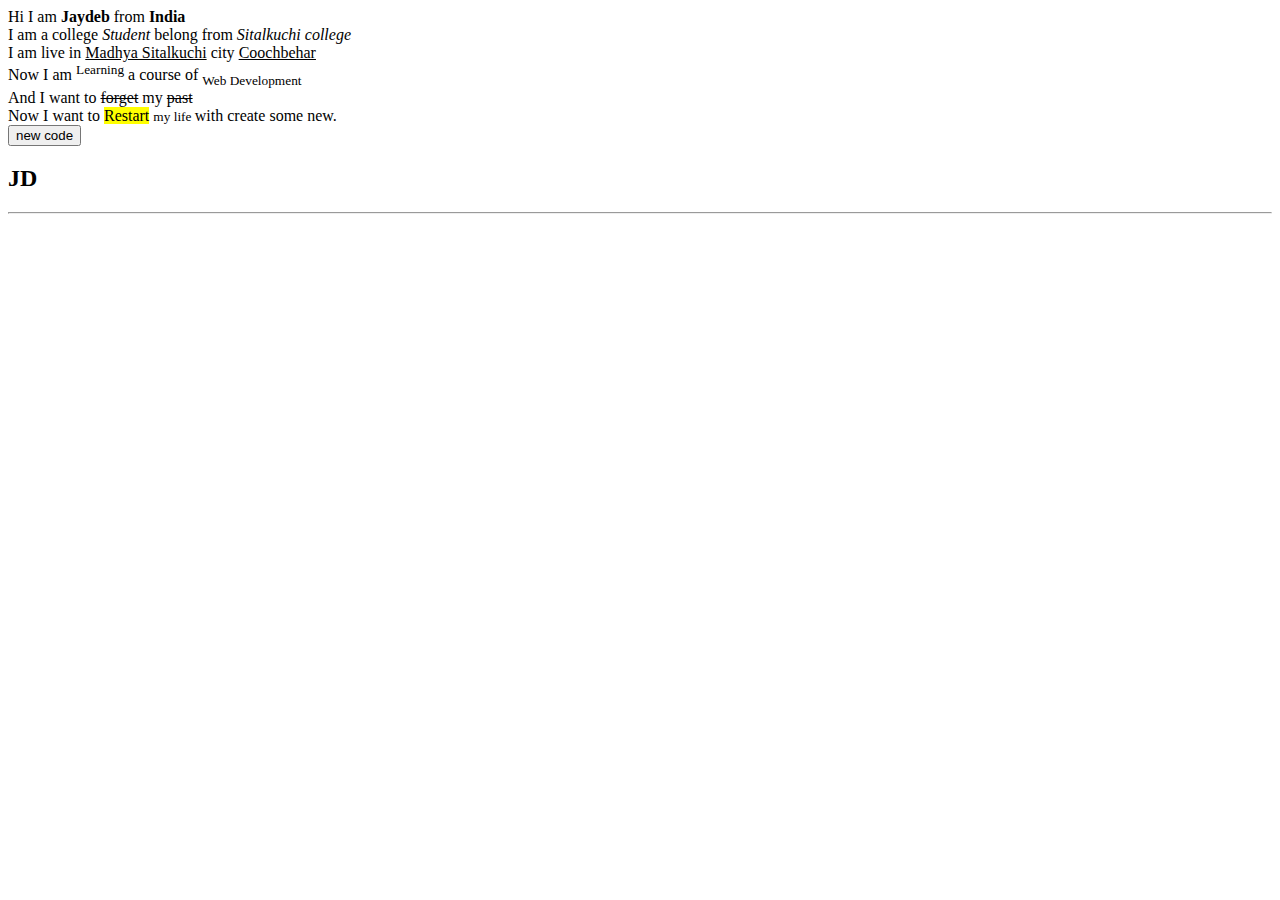
<file: index.html>
<!DOCTYPE html>
<html lang="en">
<head>
    <meta charset="UTF-8">
    <meta name="viewport" content="width=device-width, initial-scale=1.0">
    <title>Index. HTML</title>
</head>
<body>
    Hi I am <b>Jaydeb</b> from <strong>India</strong> </br>
    I am a college <i>Student</i> belong from <em>Sitalkuchi college</em> </br>
    I am live in <u>Madhya Sitalkuchi</u> city <ins>Coochbehar</ins> </br>
    Now I am <sup>Learning</sup> a course of <sub>Web Development</sub> </br>
    And I want to <del>forget</del> my <del>past</del> </br>
Now I want to <mark>Restart</mark> <small>my life </small> with create some new. </br>
<button>new code</button>
</br>
<h2> JD </h2> 
    <hr>
    
</body>
</html>
</file>
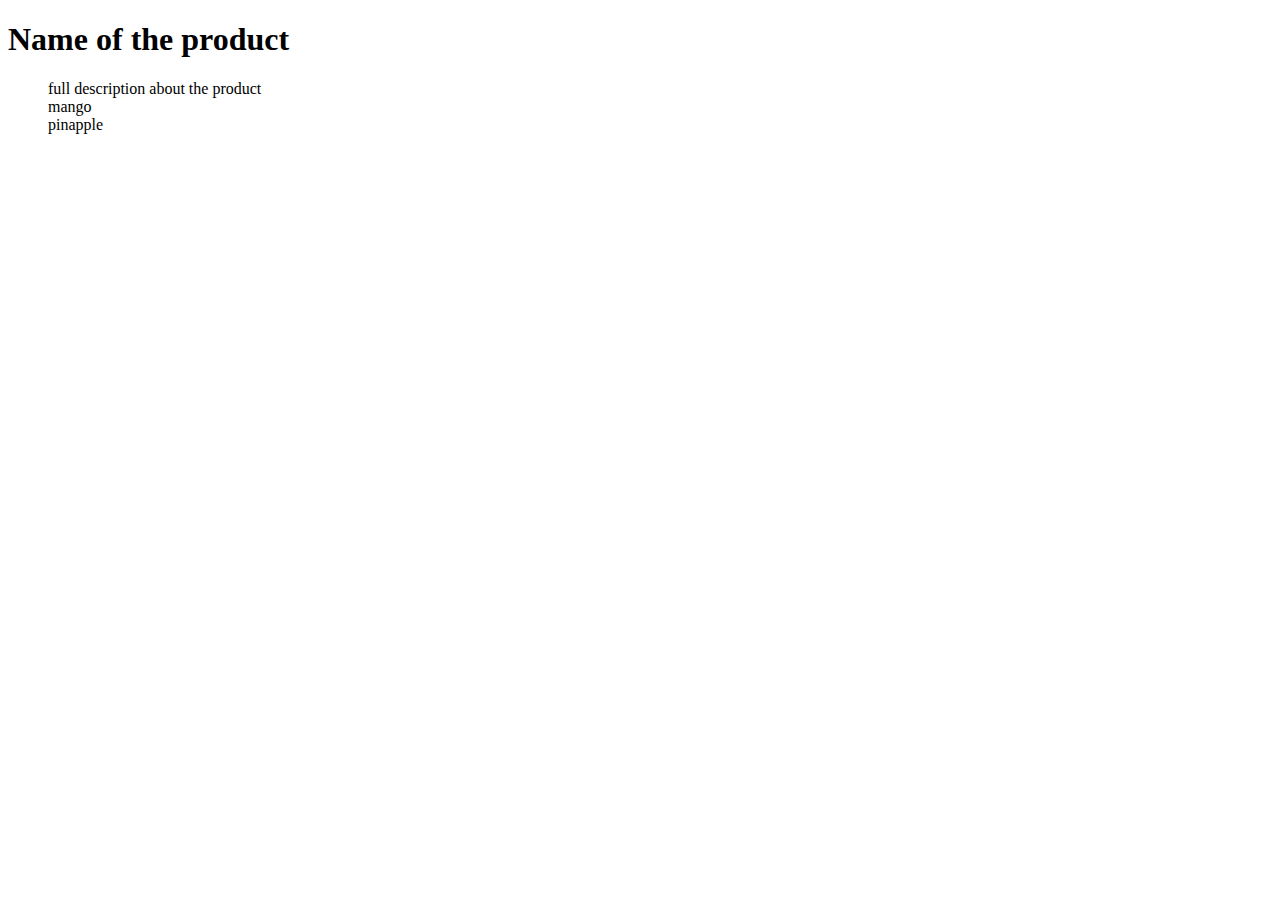
<file: description.html>
<!DOCTYPE html>
<html lang="en">
<head>
    <meta charset="UTF-8">
    <meta name="viewport" content="width=device-width, initial-scale=1.0">
    <title>description lists</title>
</head>
<body>
    <dl>
        <dt> <h1>Name of the product</h1> </dt>
        <dd>full description about the product</dd>
        <dd>mango</dd>
        <dd>pinapple</dd>
    </dl>
</body>
</html>
</file>
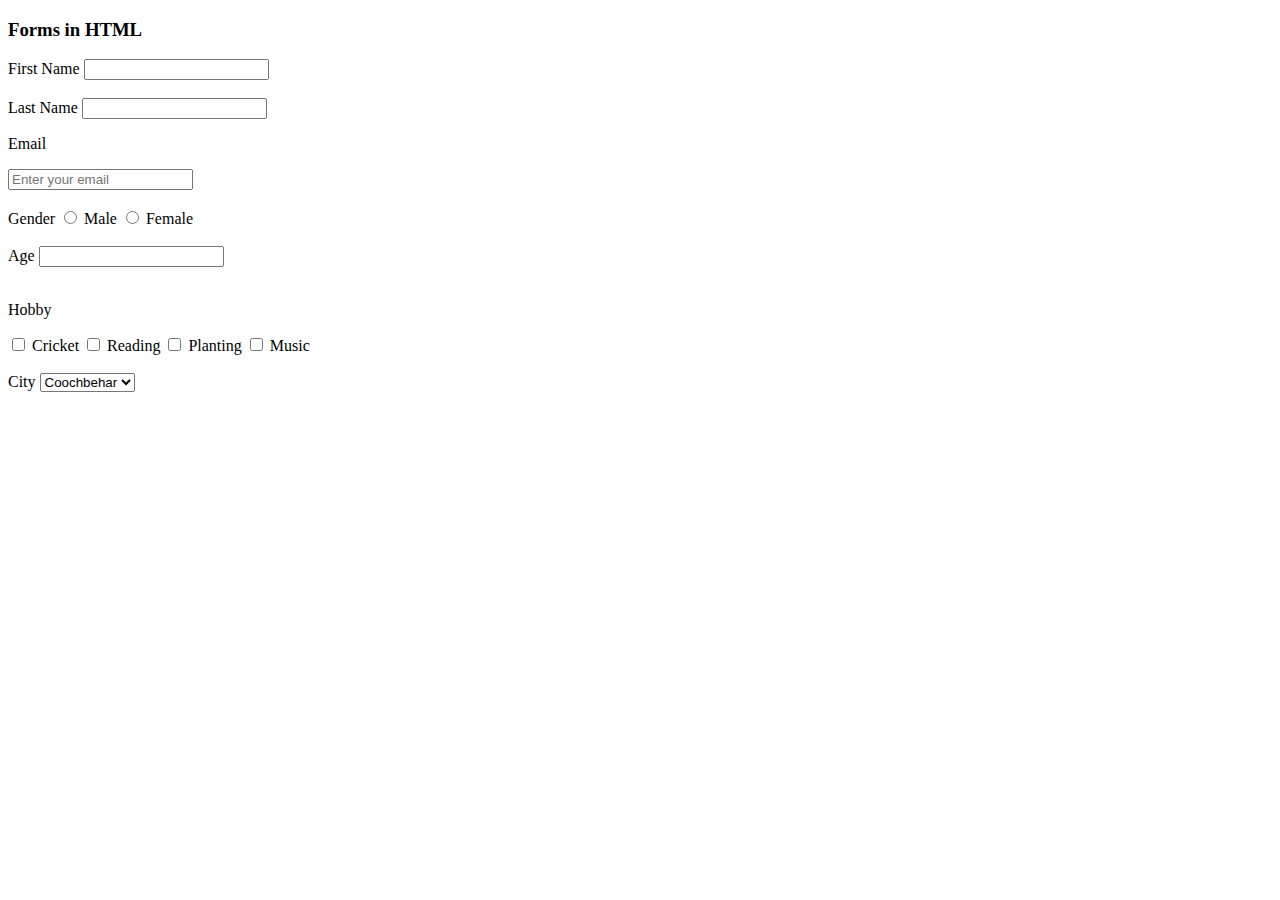
<file: Forms.html>
<!DOCTYPE html>
<html lang="en">
<head>
    <meta charset="UTF-8">
    <meta name="viewport" content="width=device-width, initial-scale=1.0">
    <title>Forms HTML</title>
</head>
<body>
    <h3>Forms in HTML</h3>
    <form>
        <lebel for="Fname">First Name</lebel>
        <input type="text" Name ="Fname"> </br></br>
        <lebel for="LName">Last Name</lebel>
        <input type="text" Name="Lname"> </br>
        <p> Email </p>
        <input type="Email"
        placeholder="Enter your email">
    </br></br>
    <lebel for="Gender">Gender</lebel>
    <input type="radio" name="Gender" value="Male"> 
<lebel for="Male">Male</lebel>
<input type="radio" name="Gender" Value="Female">
<lebel for="Female">Female</lebel>
</br></br>
<lebel for="Age">Age</lebel>
<input type="numbers" Name="age">
</br></br>
<p>Hobby</p>
<input type="checkbox" name="hobby" value="cricket"> Cricket
<input type="checkbox" name="hobby" value="Reading"> Reading
<input type="checkbox" name="hobby" value="Planting"> Planting
<input type="checkbox" name="hobby" value="Music"> Music
</br></br>
<lebel for="Choose your City">City</lebel>
<select>
    <option value="Coochbehar">Coochbehar</option>
    <option value="Sitalkuchi">Sitalkuchi</option>
    <option value="Gosairhat">Gosairhat</option>
    <option value="Sitai">Sitai</option>
</select>

    </form>
    
</body>
</html>
</file>
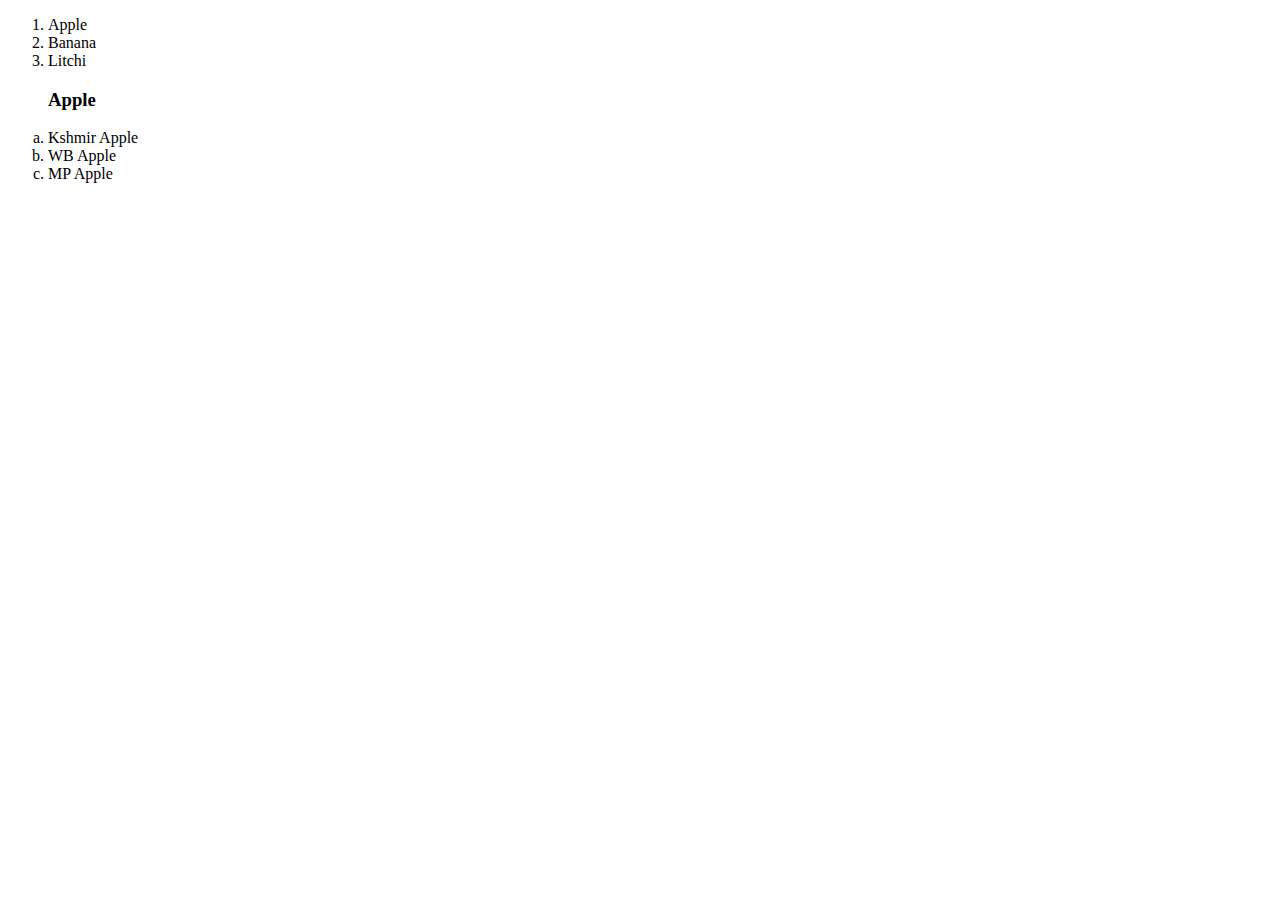
<file: lists.html>
<!DOCTYPE html>
<html lang="en">
<head>
    <meta charset="UTF-8">
    <meta name="viewport" content="width=device-width, initial-scale=1.0">
    <title>Lists.HTML</title>
</head>
<body>
    <ol type="1">
        <li>Apple</li>
        <li>Banana</li>
        <li>Litchi</li>
    </ol>
    <ol type="a">
        <h3>Apple</h3>
        <li>Kshmir Apple</li>
        <li>WB Apple</li>
        <li>MP Apple</li>
    </ol>
    
</body>
</html>
</file>
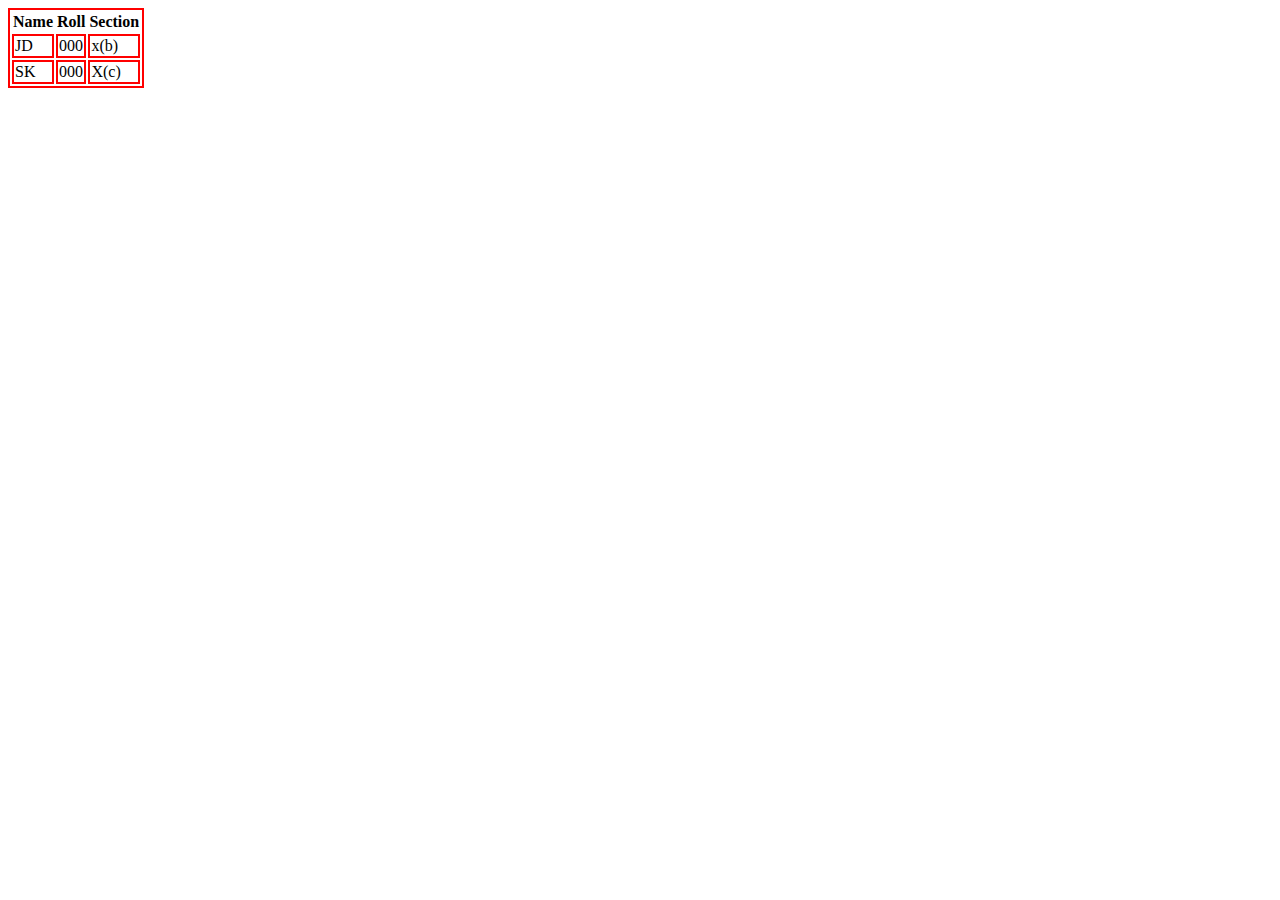
<file: tables.html>
<!DOCTYPE html>
<html lang="en">
<head>
    <meta charset="UTF-8">
    <meta name="viewport" content="width=device-width, initial-scale=1.0">
    <title>Tabbles in HTML</title>
    <style>
        Table,td,tr {
            border:2px solid red 
        }
    </style>
</head>
<body>
    <table>
        <tr>
            <th>Name</th>
            <th>Roll</th>
            <th>Section</th>
        </tr>
        <tr>
            <td>JD</td>
            <td>000</td>
            <td>x(b)</td>
        </tr>
        <tr>
        <td>SK</td>
        <td>000</td>
        <td>X(c)</td>
        </tr>
    </table>
    
</body>
</html>
</file>
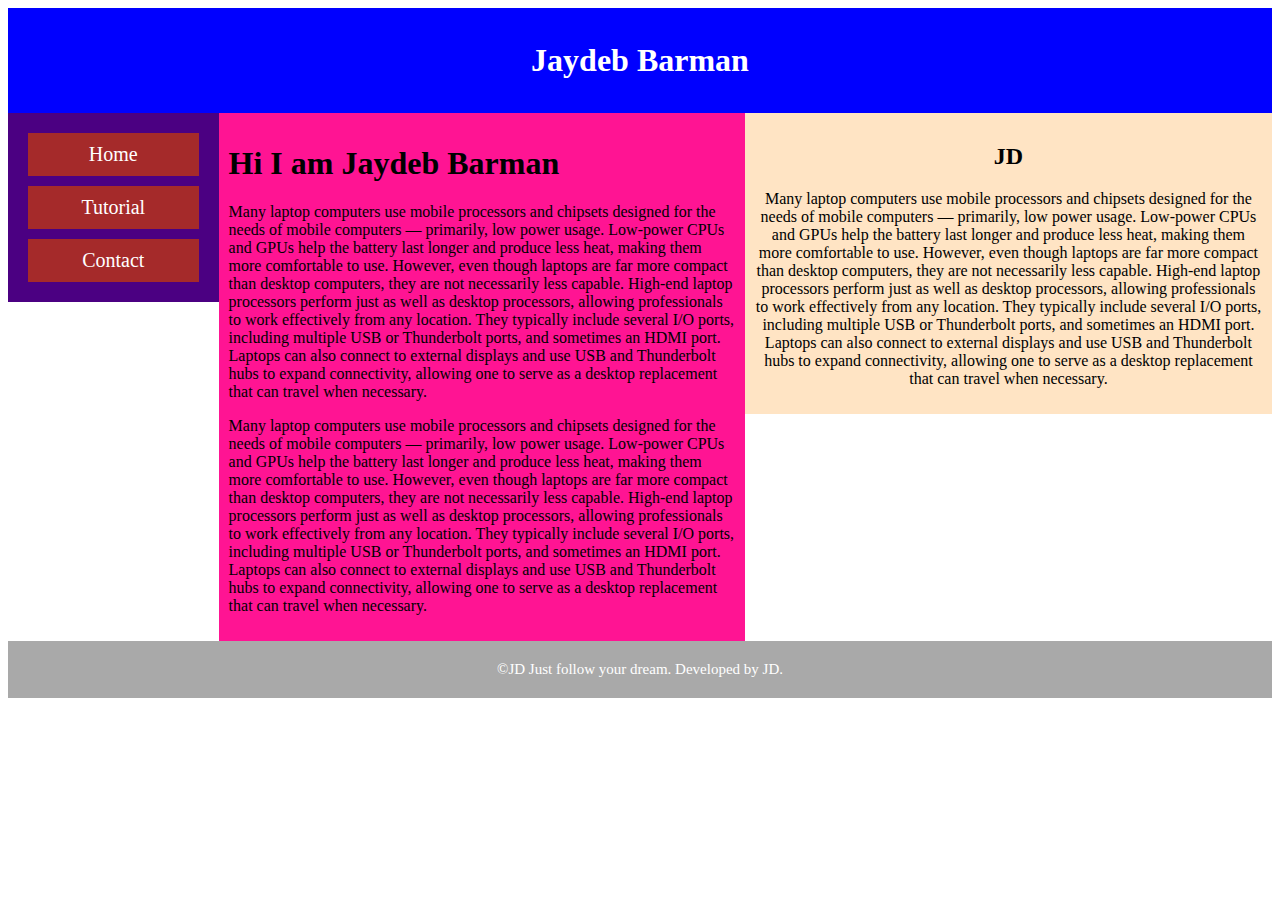
<file: vvv.html>
<!DOCTYPE html>
<html lang="en">
<head>
    <meta charset="UTF-8">
    <meta name="viewport" content="width=device-width, initial-scale=1.0">
    <title>Practice</title>
    <link href="https://fonts.googleapis.com/css2?family=Material+Symbols+Outlined"
    rel="stylesheet"
     />
    <link rel="stylesheet" href="./vvvv.css">
</head>
<body>

  <div class="header">
<h1>Jaydeb Barman</h1>
  </div>
<div class="row">
<div class="nav-menu col-s-2 col-2">
  <a href="#">Home</a>
  <a href="#">Tutorial</a>
  <a href="#">Contact</a>

</div>
<div class="main col-s-5 col-7">
  <h1>Hi I am Jaydeb Barman</h1>
  <p> Many laptop computers use mobile processors and chipsets designed for the needs of mobile computers — primarily, low power usage. Low-power CPUs and GPUs help the battery last longer and produce less heat, making them more comfortable to use. However, even though laptops are far more compact than desktop computers, they are not necessarily less capable. High-end laptop processors perform just as well as desktop processors, allowing professionals to work effectively from any location. They typically include several I/O ports, including multiple USB or Thunderbolt ports, and sometimes an HDMI port. Laptops can also connect to external displays and use USB and Thunderbolt hubs to expand connectivity, allowing one to serve as a desktop replacement that can travel when necessary.
  </p>
  <p> Many laptop computers use mobile processors and chipsets designed for the needs of mobile computers — primarily, low power usage. Low-power CPUs and GPUs help the battery last longer and produce less heat, making them more comfortable to use. However, even though laptops are far more compact than desktop computers, they are not necessarily less capable. High-end laptop processors perform just as well as desktop processors, allowing professionals to work effectively from any location. They typically include several I/O ports, including multiple USB or Thunderbolt ports, and sometimes an HDMI port. Laptops can also connect to external displays and use USB and Thunderbolt hubs to expand connectivity, allowing one to serve as a desktop replacement that can travel when necessary.
  </p>
</div>

<div class="aside col-s-5 col-3">
<h2>JD</h2>
<p> Many laptop computers use mobile processors and chipsets designed for the needs of mobile computers — primarily, low power usage. Low-power CPUs and GPUs help the battery last longer and produce less heat, making them more comfortable to use. However, even though laptops are far more compact than desktop computers, they are not necessarily less capable. High-end laptop processors perform just as well as desktop processors, allowing professionals to work effectively from any location. They typically include several I/O ports, including multiple USB or Thunderbolt ports, and sometimes an HDMI port. Laptops can also connect to external displays and use USB and Thunderbolt hubs to expand connectivity, allowing one to serve as a desktop replacement that can travel when necessary.
</p>
</div>
</div>
<div class="footer">
  &copy;JD Just follow your dream. Developed by JD.
</div>

</body>
</html>
</file>
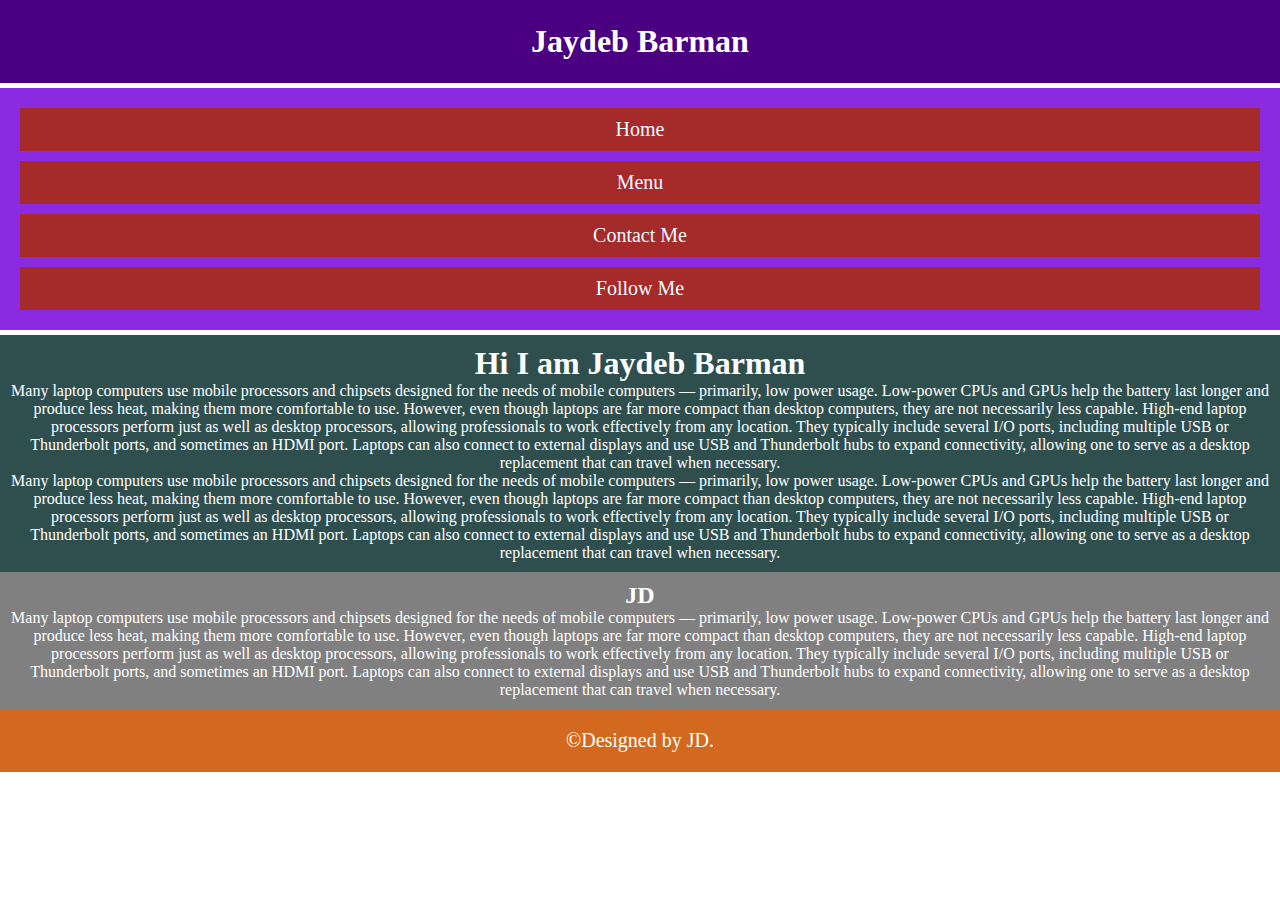
<file: wdesign.html>
<!DOCTYPE html>
<html lang="en">
<head>
    <meta charset="UTF-8">
    <meta name="viewport" content="width=device-width, initial-scale=1.0">
    <title>Document</title>
    <link rel="stylesheet" href="wdesign.css">
</head>
<body>
    <div class="header">
      <h1>Jaydeb Barman</h1>
    </div>
    <div class="row">
        <div class="nav-menu col-3">
            <a href="#">Home</a>
            <a href="#">Menu</a>
            <a href="#">Contact Me</a>
            <a href="#">Follow Me</a>
        </div>
        <div class="main col-6">
            <h1>Hi I am Jaydeb Barman</h1>
  <p> Many laptop computers use mobile processors and chipsets designed for the needs of mobile computers — primarily, low power usage. Low-power CPUs and GPUs help the battery last longer and produce less heat, making them more comfortable to use. However, even though laptops are far more compact than desktop computers, they are not necessarily less capable. High-end laptop processors perform just as well as desktop processors, allowing professionals to work effectively from any location. They typically include several I/O ports, including multiple USB or Thunderbolt ports, and sometimes an HDMI port. Laptops can also connect to external displays and use USB and Thunderbolt hubs to expand connectivity, allowing one to serve as a desktop replacement that can travel when necessary.
  </p>
  <p> Many laptop computers use mobile processors and chipsets designed for the needs of mobile computers — primarily, low power usage. Low-power CPUs and GPUs help the battery last longer and produce less heat, making them more comfortable to use. However, even though laptops are far more compact than desktop computers, they are not necessarily less capable. High-end laptop processors perform just as well as desktop processors, allowing professionals to work effectively from any location. They typically include several I/O ports, including multiple USB or Thunderbolt ports, and sometimes an HDMI port. Laptops can also connect to external displays and use USB and Thunderbolt hubs to expand connectivity, allowing one to serve as a desktop replacement that can travel when necessary.
  </p>
        </div>
        <div class="aside col-3">
            <h2>JD</h2>
<p> Many laptop computers use mobile processors and chipsets designed for the needs of mobile computers — primarily, low power usage. Low-power CPUs and GPUs help the battery last longer and produce less heat, making them more comfortable to use. However, even though laptops are far more compact than desktop computers, they are not necessarily less capable. High-end laptop processors perform just as well as desktop processors, allowing professionals to work effectively from any location. They typically include several I/O ports, including multiple USB or Thunderbolt ports, and sometimes an HDMI port. Laptops can also connect to external displays and use USB and Thunderbolt hubs to expand connectivity, allowing one to serve as a desktop replacement that can travel when necessary.
</p>
        </div>
    </div>
    <div class="footer">
        &COPY;Designed by JD. 
    </div>
</body>
</html>
</file>
<file: vvvv.css>
* {
  box-sizing: border-box;
}
.header {
  background-color: blue;
  color: white;
  padding: 1% 5%;
  text-decoration: none;
  cursor: pointer;
  text-align: center;
}

.nav-menu {
  background-color: indigo;
  padding: 1% 7%;
  text-align: center;
}
.nav-menu a {
  color: white;
  padding: 10px;
  text-decoration: none;
  cursor: pointer;
  font-size: 20px;
  display: block;
}
.main {
background-color: coral;
padding: 1% 5%;
}
.aside {
  background-color: bisque;
  padding: 1% 5%;
  text-align: center;
}
.footer {
  background-color: darkgrey;
  color: white;
  padding: 20px;
  text-align: center;
  font-size: 15px;
}

[class*="col-"]{
  float: left;
  padding: 10px;
}
.row::after {
content: '';
clear: both;
display: table;
}

@media screen and (min-width: 600px){
  [class*="col-"]{
    width: 100%;
  }
  .nav-menu a {
    text-align: center;
    background-color: brown;
    margin: 10px;
  }
}
@media screen and (min-width: 768px){

  
.col-1 {width: 8.33%;}
.col-2 {width: 16.66%;}
.col-3 {width: 25%;}
.col-4 {width: 33.33%;}
.col-5 {width: 41.66%;}
.col-6 {width: 50%;}
.col-7 {width: 58.33%;}
.col-8 {width: 66%66;}
.col-9 {width: 75%;}
.col-10 {width: 83.33%;}
.col-11 {width: 91.66%;}
.col-12 {width: 100%;}
.main {
  background-color: gray;
}
}
@media screen and (min-width: 868px){

/* For Desktop */
.col-s-1 {width: 8.33%;}
.col-s-2 {width: 16.66%;}
.col-s-3 {width: 25%;}
.col-s-4 {width: 33.33%;}
.col-s-5 {width: 41.66%;}
.col-s-6 {width: 50%;}
.col-s-7 {width: 58.33%;}
.col-s-8 {width: 66%66;}
.col-s-9 {width: 75%;}
.col-s-10 {width: 83.33%;}
.col-s-11 {width: 91.66%;}
.col-s-12 {width: 100%;}

.main {
background-color: deeppink;
}
}
</file>
<file: wdesign.css>
* {
    margin: 0;
    padding: 0;
    box-sizing: border-box;
}
.header {
    background-color: indigo;
    padding: 1% 5%;
    text-align: center;

}
.header h1 {
    color: white;
    padding: 10px 10px;
    
}
.nav-menu {
    background-color: blueviolet;
    padding: 1% 5%;
    margin-top: 5px;
    margin-bottom: 5px;
    text-align: center;
}
.nav-menu a {
    color: aliceblue;
    padding: 10px 20px;
    font-size: 20px;
    text-decoration: none;

}
.main {
    background-color: darkslategrey;
    padding: 1% 5%;
    text-align: center;
}
.main h1 {
    color: white;
}
.main p {
    color: white;
}
.aside {
    background-color: grey;
    padding: 1% 5%;
    text-align: center;
}
.aside h2 {
    color: white;

}
.aside p {
    color: white;
}
.footer {
    background-color: chocolate;
    padding: 20px;
    color: white;
    font-size: 20px;
    text-align: center;
}
[class*="col-"]{
float: left;
padding: 10px;
}
.row::after {
    content: '';
    clear: both;
    display: table;
}
@media screen and (min-width: 768px) {
    [class*="col-"]{
        width: 100%;
      }
      .nav-menu a {
        display: block;
        text-align: center;
        background-color: brown;
        margin: 10px;
      }
}
/*
@media screen and (min-width: 600px){
    
.col-1 {width: 8.33%;}
.col-2 {width: 16.66%;}
.col-3 {width: 25%;}
.col-4 {width: 33.33%;}
.col-5 {width: 41.66%;}
.col-6 {width: 50%;}
.col-7 {width: 58.33%;}
.col-8 {width: 66%66;}
.col-9 {width: 75%;}
.col-10 {width: 83.33%;}
.col-11 {width: 91.66%;}
.col-12 {width: 100%;}
}
</file>
